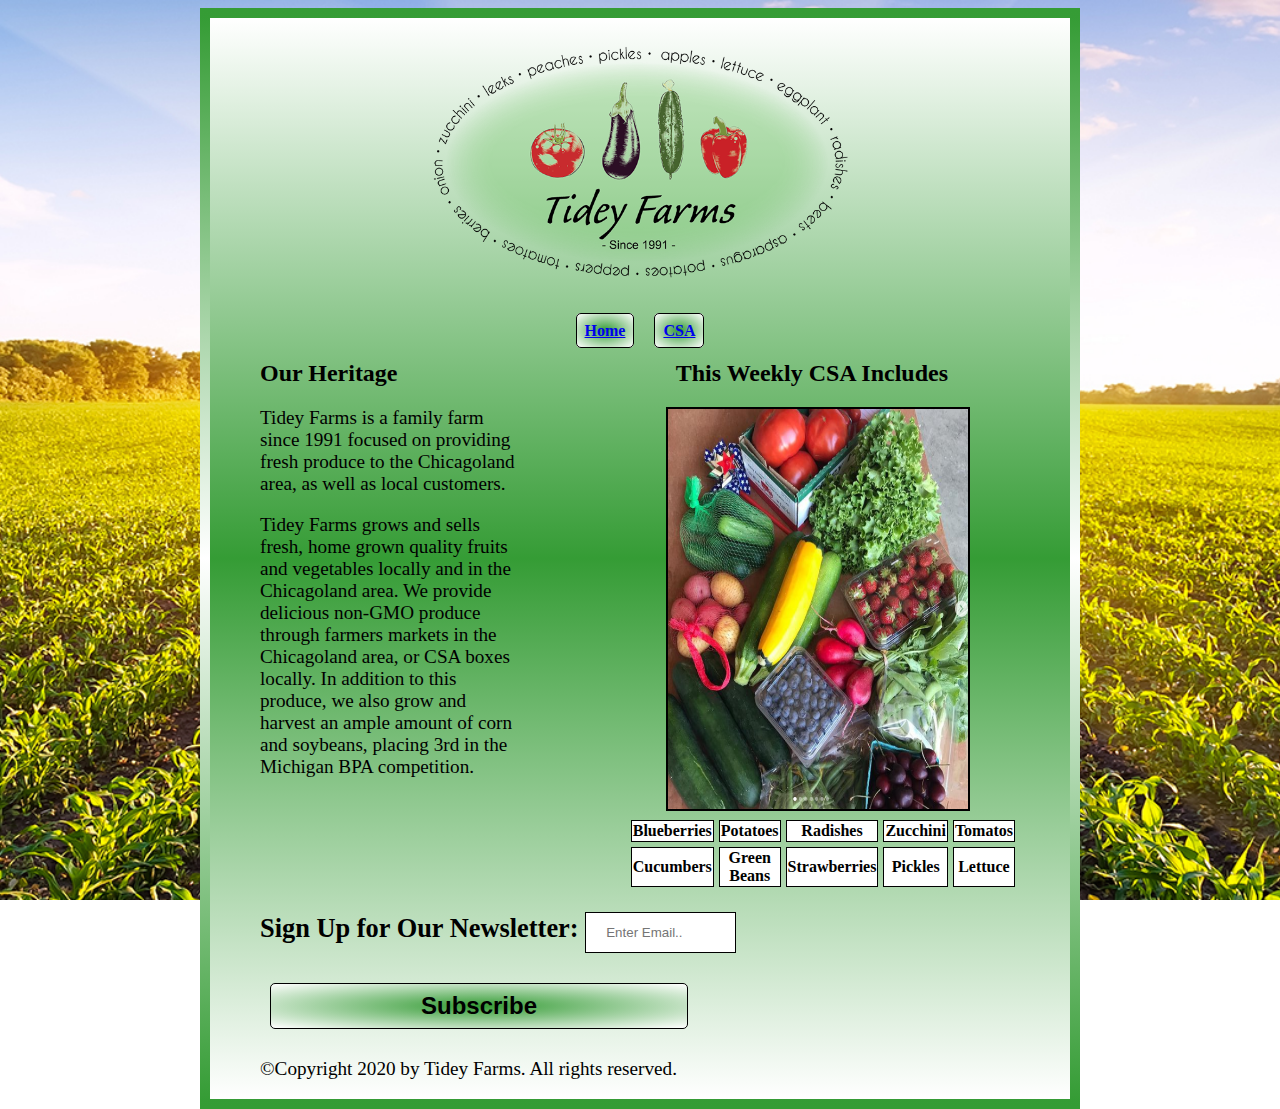
<file: index.html>
<!DOCTYPE html>
<html lang="en">
<head>
    <meta charset="UTF-8">
    <meta name="viewport" content="width=device-width, initial-scale=1.0">
    <meta name="author" content="Ryan Tidey">
    <link rel="stylesheet" href="style.css">
    <title>Tidey Farms</title>
</head>
<body id="main-body">
    <div id="logo-div"> <img src="Tidey_Farms_transparent_small.png" width="300" height="100" alt="Tidey Farms Logo"  id= "tidey-logo" ></div>
    <nav class="navagation">
        
          <div><a href="index.html" id="home" class="clickme"> Home </a> </div>
          <div><a href="contact.html" id="contact" class="clickme"> CSA </a> </div>
    </nav>
    <main>
      <section id="discription">
        <article class = "left">
          <time datetime="2020-12-11"></time>
          <h2><strong>Our Heritage</strong></h2>
          <p>Tidey Farms is a family farm since 1991 focused on providing fresh produce to the Chicagoland
            area, as well as local customers.</p>  
            
          <p>Tidey Farms grows and sells fresh, home grown quality fruits and vegetables locally and in the
            Chicagoland area. We provide delicious non-GMO produce through farmers markets in the
            Chicagoland area, or CSA boxes locally. In addition to this produce, we also grow and harvest an
            ample amount of corn and soybeans, placing 3rd in the Michigan BPA competition.</p>
        </article>

        <article class="right">
          <time datetime="2020-12-11"></time>
          <h2 id="weekly-csa">This Weekly CSA Includes</h2>
          <div> <img src="weeklyCSA.PNG" width="300" height="400" alt="Weakly CSA" id="this-week"></div>
          <table>
            <tr>
              <th>Blueberries</th>
              <th>Potatoes</th>
              <th>Radishes</th>
              <th>Zucchini</th>
              <th>Tomatos</th>
            </tr>
            <tr>
              <th>Cucumbers</th>
              <th>Green Beans</th>
              <th>Strawberries</th>
              <th>Pickles</th>
              <th>Lettuce</th>
            </tr>
          </table>
        </article>


      </section>    
          <form>
            <label id="newsletter"><strong> Sign Up for Our Newsletter:</strong>
            <input type="text" placeholder="Enter Email..">
            </label>
            <button class="clickme" id="sub">Subscribe</button>
          </form>
  
    </main>
   
      <footer>
        <p>©Copyright 2020 by Tidey Farms. All rights reserved.</p>
      </footer>
</body>
</html>
</file>
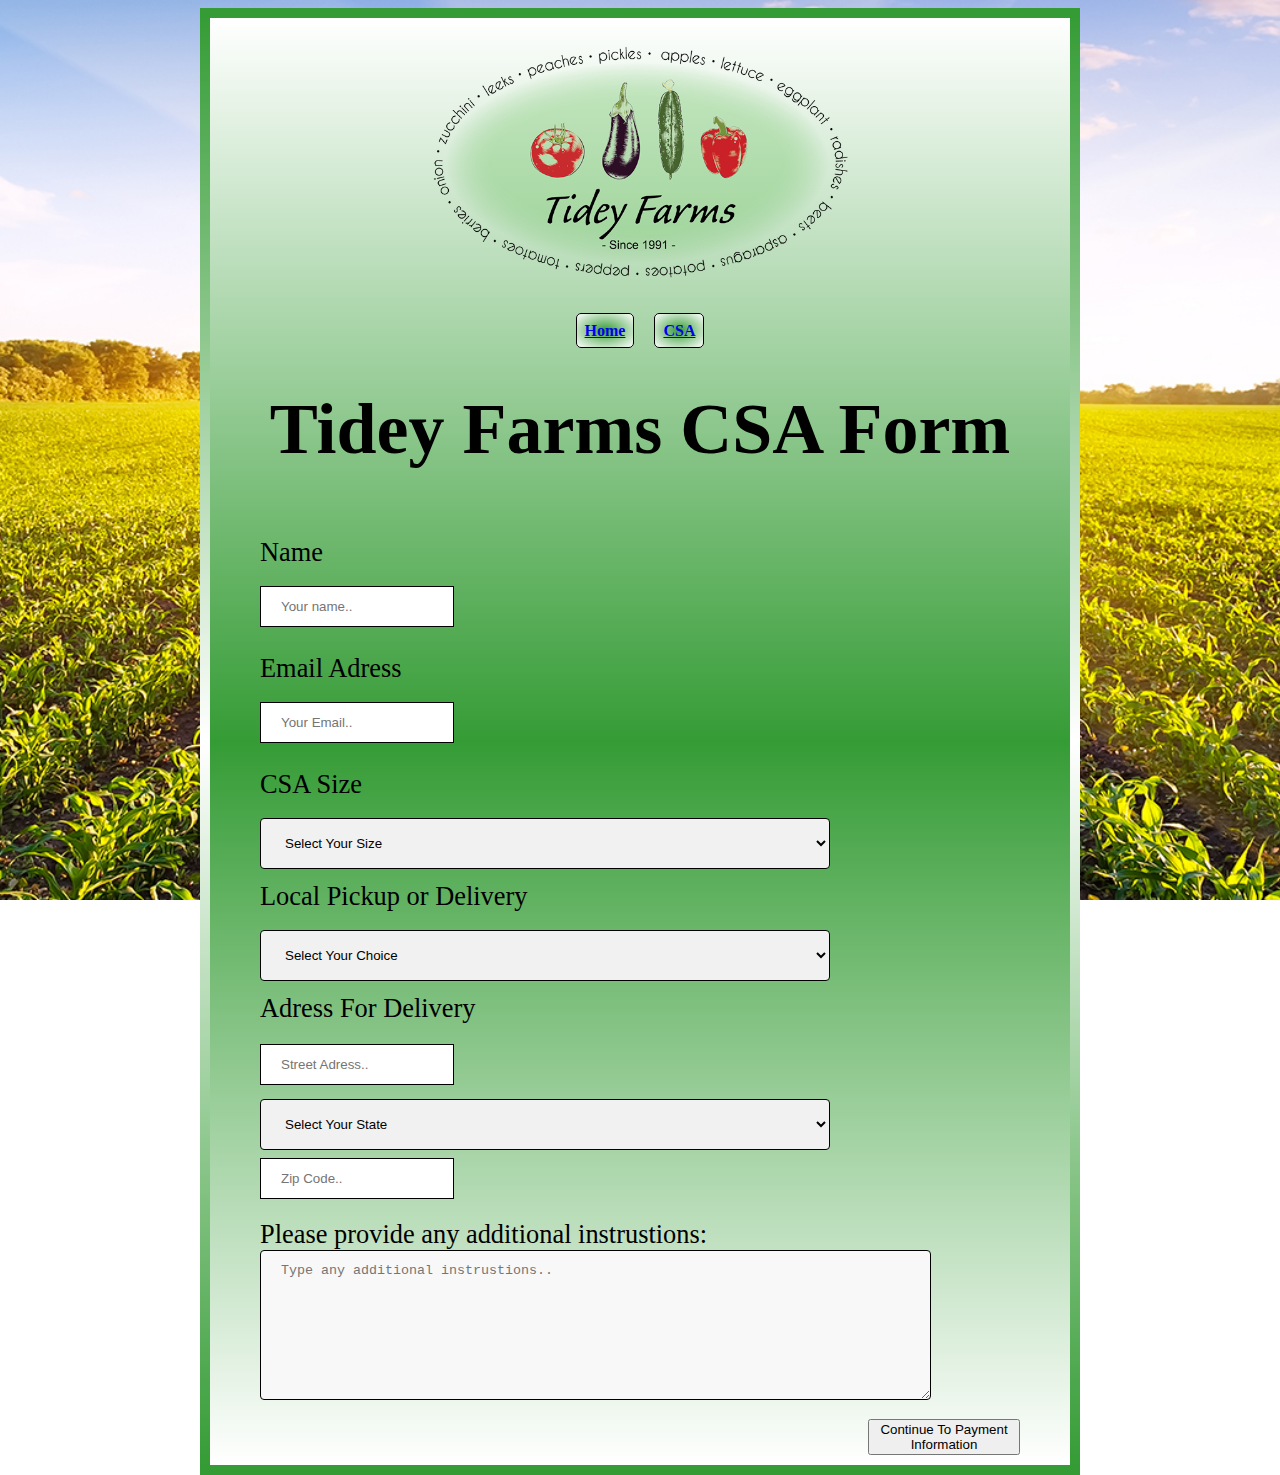
<file: contact.html>
<!DOCTYPE html>
<html lang="en">
<head>
    <meta charset="UTF-8">
    <meta name="viewport" content="width=device-width, initial-scale=1.0">
    <link rel="stylesheet" href="style.css">
    <title>Contact Me</title>
</head>
<body id="main-body">
  <div id="logo-div"> <img src="Tidey_Farms_transparent_small.png" width="300" height="100" alt="Tidey Farms Logo"  id= "tidey-logo" ></div>
    <nav class="navagation">   
      <div><a href="index.html" id="home" class="clickme"> Home </a> </div>
          <div><a href="contact.html" id="contact" class="clickme"> CSA </a> </div>
    </nav>
    <h1 id="form-title">Tidey Farms CSA Form</h1>
    <section>
      <form id="contact-layout">
        <label class="labels" id="name" >Name</label>
        <input class="entries" id ="name-entry" name="submitted-name" autocomplete="name" placeholder="Your name..">
        <label id="email" class="labels">Email Adress </label>
        <input id="email-input" class="entries" name="email adress" autocomplete="email" placeholder="Your Email..">
      
      
      <label id= "csa-size" class="labels">CSA Size</label>
             <select id = "csa-size-input" class="entries">
               <option value = "Select">Select Your Size</option>
               <option value = "full-share">Full Share</option>
               <option value = "half-share">Half Share</option>
               <option value = "quarter-share">Quarter Share</option>
             </select>
      

      
      <label id="shipping" >Local Pickup or Delivery</label>
      <select id = "shipping-input" class="entries">
        <option value = "Select">Select Your Choice</option>
        <option value = "local-pick-up">Local Pickup</option>
        <option value = "delivery">Delivery</option>
      </select>
      

      
      <label id="adress">Adress For Delivery</label>
      <input id="adress-input" placeholder="Street Adress..">
      <select id = "states" class="entries">
        <option value = "Select">Select Your State</option>
        <option value="AL">Alabama</option>
	      <option value="AK">Alaska</option>
	      <option value="AZ">Arizona</option>
	      <option value="AR">Arkansas</option>
	      <option value="CA">California</option>
	      <option value="CO">Colorado</option>
	      <option value="CT">Connecticut</option>
      	<option value="DE">Delaware</option>
      	<option value="DC">District Of Columbia</option>
      	<option value="FL">Florida</option>
      	<option value="GA">Georgia</option>
      	<option value="HI">Hawaii</option>
      	<option value="ID">Idaho</option>
        <option value="IL">Illinois</option>
      	<option value="IN">Indiana</option>
      	<option value="IA">Iowa</option>
      	<option value="KS">Kansas</option>
      	<option value="KY">Kentucky</option>
      	<option value="LA">Louisiana</option>
      	<option value="ME">Maine</option>
      	<option value="MD">Maryland</option>
      	<option value="MA">Massachusetts</option>
      	<option value="MI">Michigan</option>
	      <option value="MN">Minnesota</option>
	      <option value="MS">Mississippi</option>
	      <option value="MO">Missouri</option>
	      <option value="MT">Montana</option>
	      <option value="NE">Nebraska</option>
	      <option value="NV">Nevada</option>
	      <option value="NH">New Hampshire</option>
	      <option value="NJ">New Jersey</option>
	      <option value="NM">New Mexico</option>
	      <option value="NY">New York</option>
	      <option value="NC">North Carolina</option>
	      <option value="ND">North Dakota</option>
	      <option value="OH">Ohio</option>
	      <option value="OK">Oklahoma</option>
	      <option value="OR">Oregon</option>
	      <option value="PA">Pennsylvania</option>
	      <option value="RI">Rhode Island</option>
	      <option value="SC">South Carolina</option>
	      <option value="SD">South Dakota</option>
	      <option value="TN">Tennessee</option>
	      <option value="TX">Texas</option>
	      <option value="UT">Utah</option>
	      <option value="VT">Vermont</option>
	      <option value="VA">Virginia</option>
	      <option value="WA">Washington</option>
	      <option value="WV">West Virginia</option>
	      <option value="WI">Wisconsin</option>
	      <option value="WY">Wyoming</option>
      </select>
      <input id="zip" placeholder="Zip Code..">

      </form>
    



      <form>
        <label>Please provide any additional instrustions:
        <textarea placeholder="Type any additional instrustions.."></textarea>
        </label>
      </form>
  </section>
  <form id="submit"><button>Continue To Payment Information</button></form>

</body>
</html>
</file>
<file: style.css>
html{
    background-image: url(farm.jpg);
    height: 100%;
    background-attachment: fixed;
    background-position: center;
    background-repeat: no-repeat;
    background-size: cover;
    font-family: "Times New Roman", Times, serif;
}

#main-body{
    
    padding-left: 50px;
    padding-right: 50px;
    margin-left: 200px;
    margin-right: 200px;
    background-image: linear-gradient(180deg, white,rgb(53, 156, 53), white);
    border: 10px solid;
    border-image: linear-gradient(to top, rgb(53, 156, 53), white, rgb(53, 156, 53));
    border-image-slice: 1;
}

#tidey-logo{
    height: auto;
    width: 100%;
    max-height: 300px;
    max-width: 500px;

}

#logo-div{
    text-align: center;
}

.navagation{
    display: flex;
    justify-content: center;
}

.clickme {
    background-image: radial-gradient( rgb(53, 156, 53), white);
    padding: 8px;
    margin: 10px;
    font-weight:bold;
    border-radius:5px;
    cursor:pointer;
    border: 1px solid black;
}

a:hover {
    color:#f00;
}


input{
    max-width: 20%;
    padding: 12px 20px;
    margin: 8px 0;
    border: 1px solid black;

}

label {
    padding: 12px 12px 12px 0;
    display: inline-block;
    font-size: 165%;
}

select {
    width: 50%;
    padding: 16px 20px;
    border: 1px solid black;
    border-radius: 4px;
    background-color: #f1f1f1;
}

textarea {
    width: 100%;
    height: 150px;
    padding: 12px 20px;
    box-sizing: border-box;
    border: 1px solid black;
    border-radius: 4px;
    background-color: #f8f8f8;
  }

 .labels {
    float: left;
    width: 25%;
    margin-top: 6px;
  }
  
  .entries {
    float: left;
    width: 75%;
    margin-top: 6px;
  }

  #form-title{
      text-align: center;
      font-size: 450%;
  }

  #submit{
      margin-left: 80%;
      margin-bottom: 10px;
      size: 20%;
  }


  #contact-layout{
      display: grid;
  }


  #csa-size-input{
    grid-row: 7/8;
  }

  #shipping{
    grid-row: 8/9;

  }

  #shipping-input{
    grid-row: 9/10;

  }

  #adress{
    grid-row: 10/11;

  }

  #adress-input{
    grid-row: 11/12;

  }

  #states{
    grid-row: 12/13;

  }

  #zip{
    grid-row: 13/14;

  }

  #discription{
      display: flex;
  }

  #discription .right{
      flex:1;
  }

  #discription .left{
    flex:1;
}

#this-week{
    border: 2px solid black;
    margin-left: 140px;
}

table {
    border-spacing: 5px;
    margin-left: 100px;
  }

th{
    background-color:white;
    border: 1px solid black;
}

P{
    font-size: 120%;
}

#weekly-csa{
  margin-left: 150px;
}

#sub{

  padding-left: 150px;
  padding-right: 150px;
  font-size: 150%;
}

#newsletter{
}
</file>
